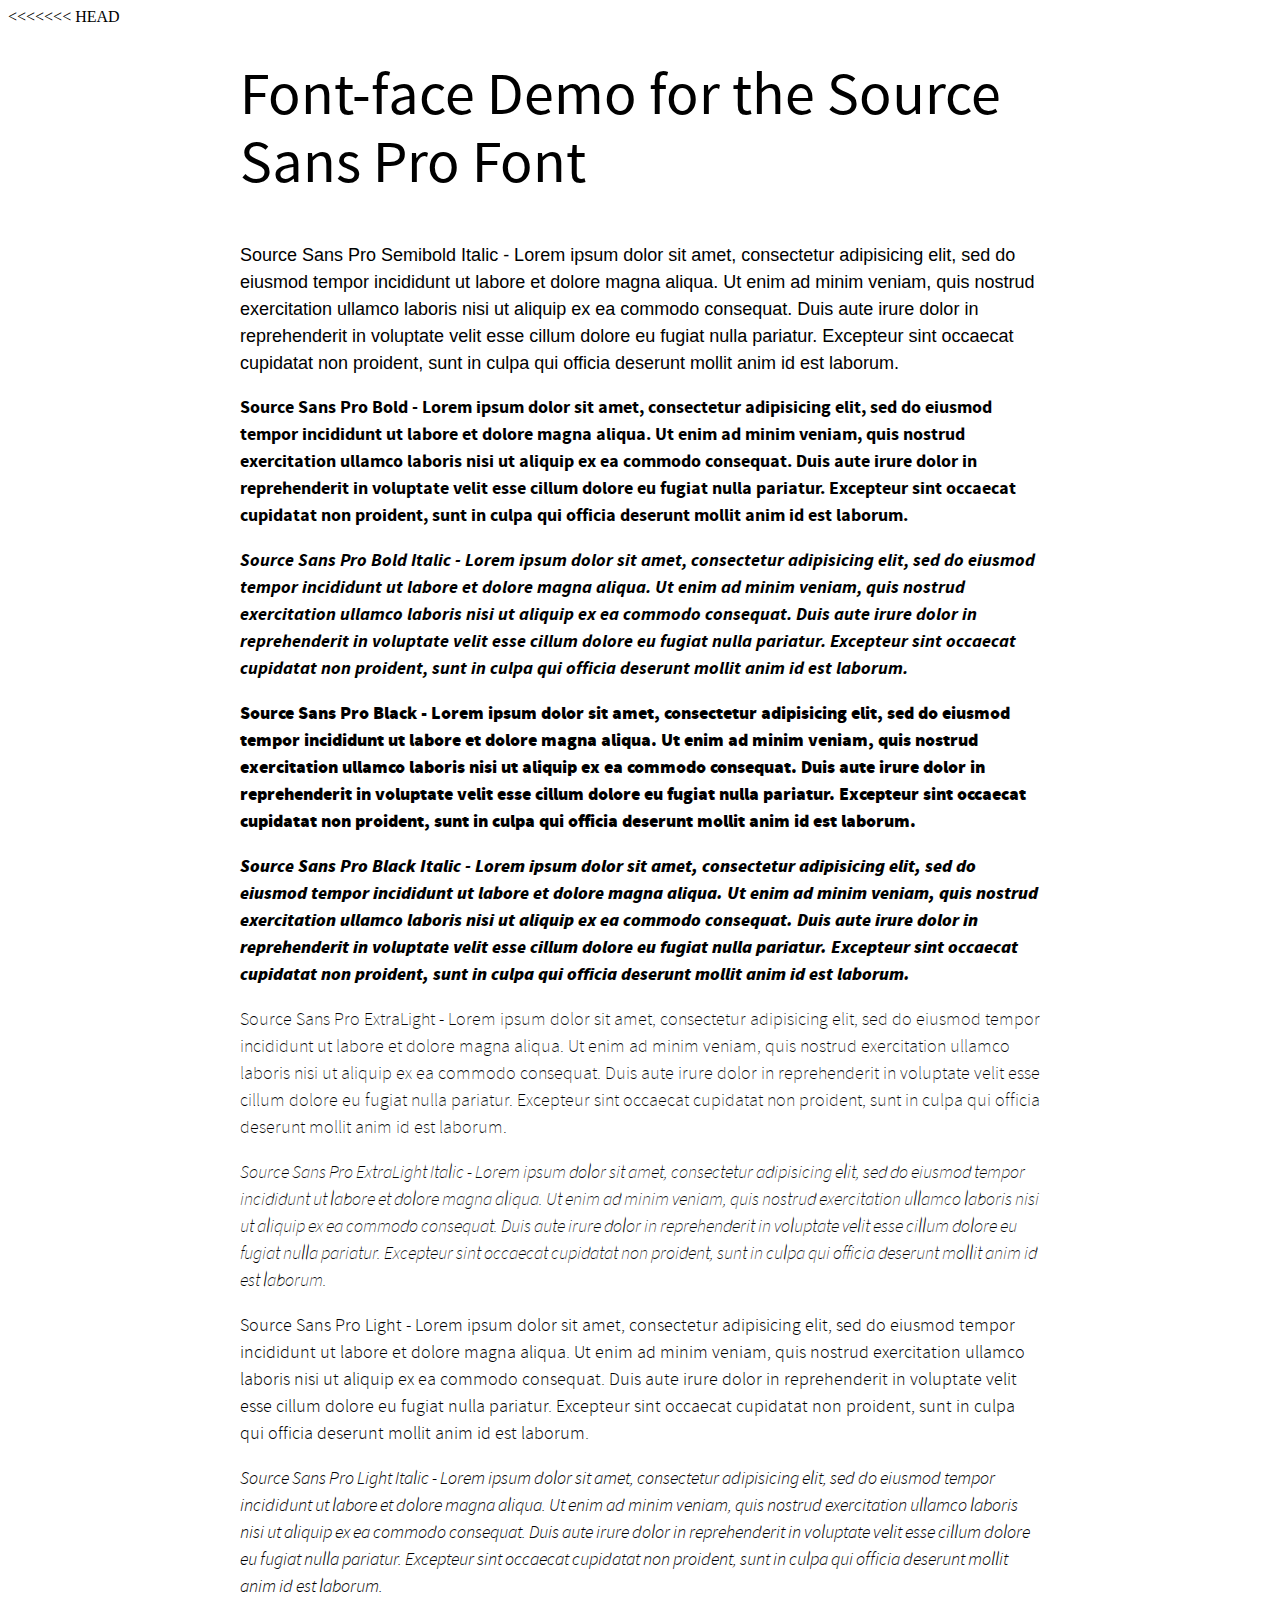
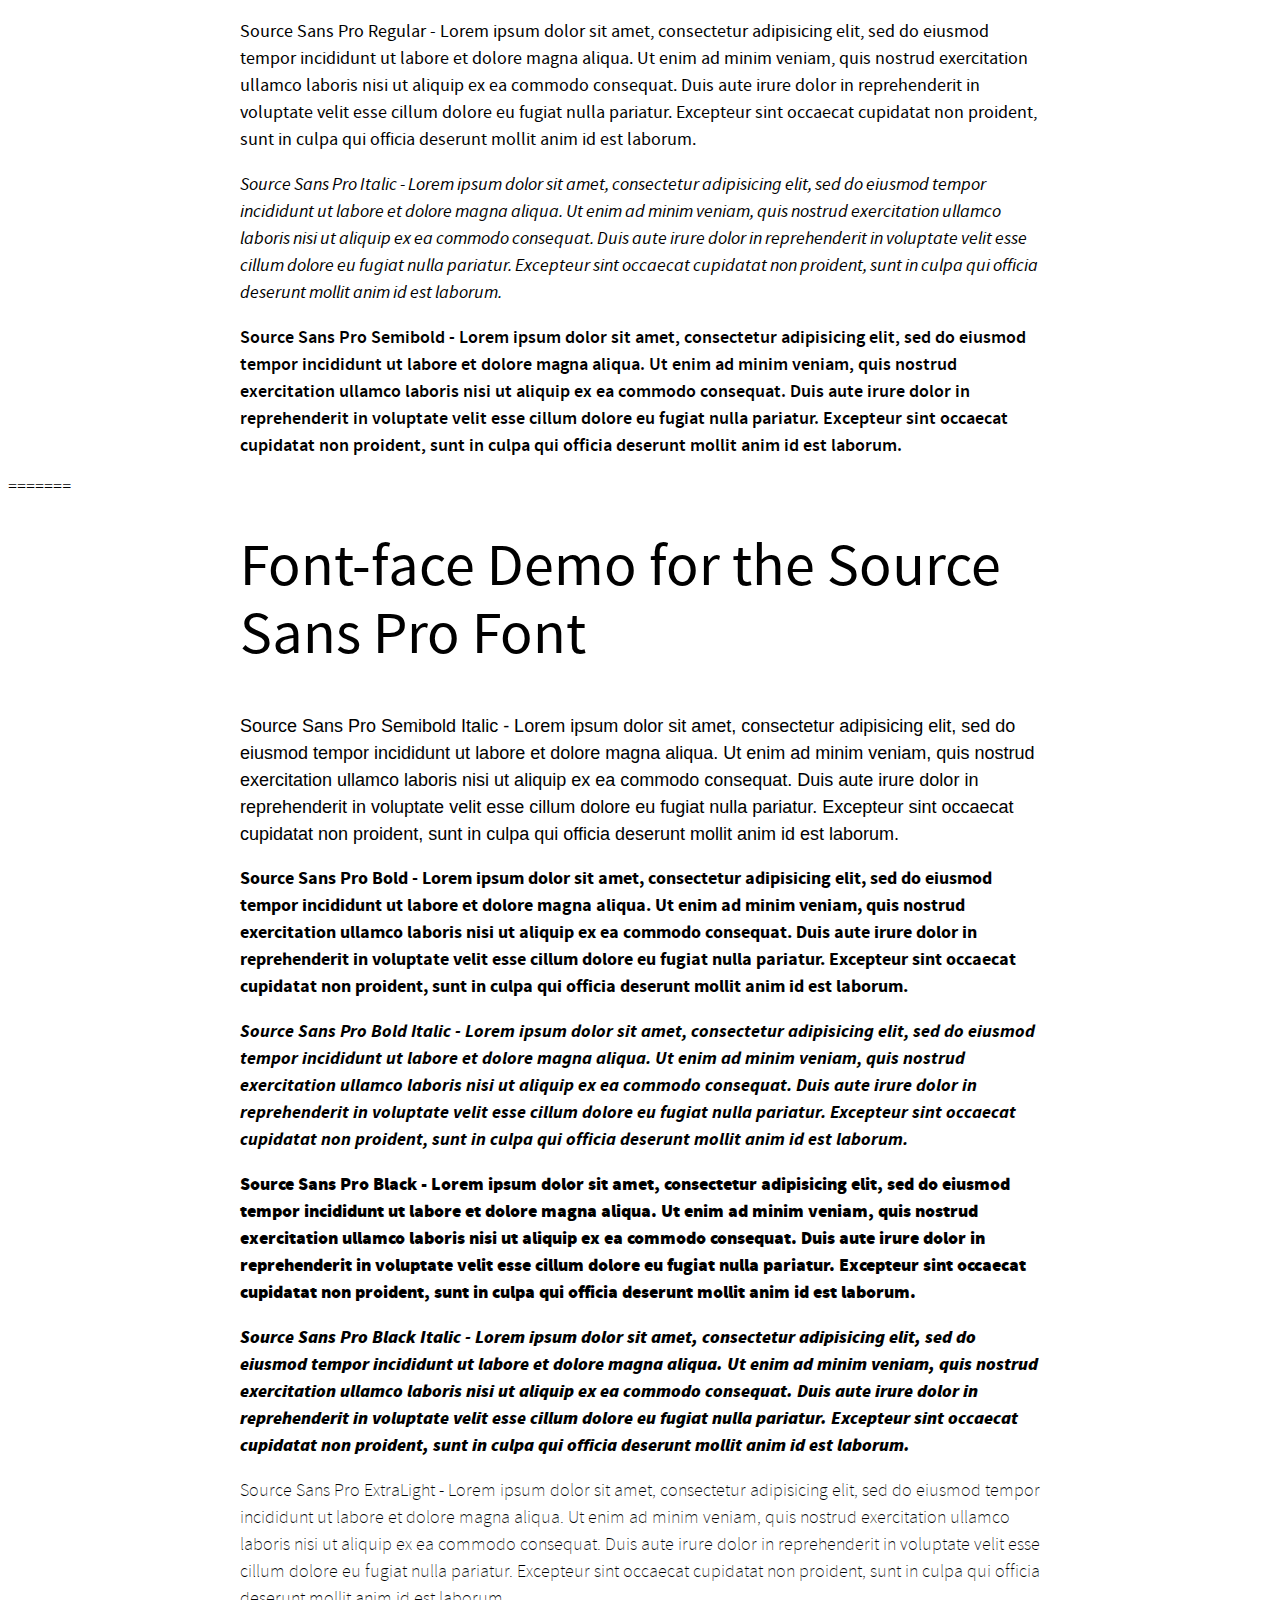
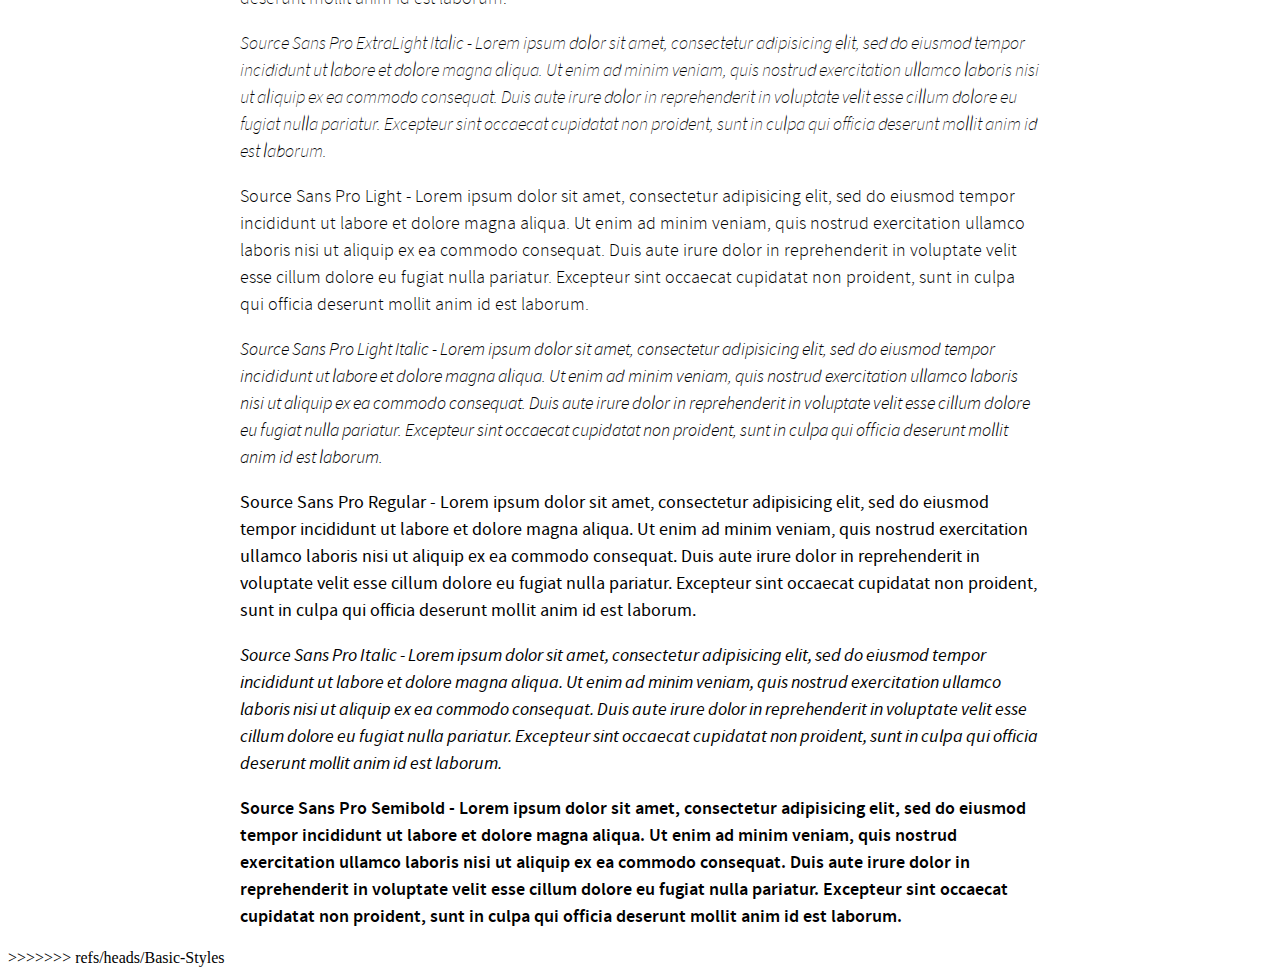
<file: fonts/font_sourcesans-pro/demo.html>
<<<<<<< HEAD
<!DOCTYPE html PUBLIC "-//W3C//DTD XHTML 1.0 Strict//EN"
	"http://www.w3.org/TR/xhtml1/DTD/xhtml1-strict.dtd">

<html xmlns="http://www.w3.org/1999/xhtml" xml:lang="en" lang="en">
<head>
	<meta http-equiv="Content-Type" content="text/html; charset=utf-8"/>

	<title>Font Face Demo</title>
	<link rel="stylesheet" href="stylesheet.css" type="text/css" charset="utf-8">
	<style type="text/css" media="screen">
		h1.fontface {font: 60px/68px 'SourceSansProRegular', Arial, sans-serif;letter-spacing: 0;}

		p.style1 {font: 18px/27px 'SourceSansProSemiboldItalic', Arial, sans-serif;}
		p.style2 {font: 18px/27px 'SourceSansProBold', Arial, sans-serif;}
		p.style3 {font: 18px/27px 'SourceSansProBoldItalic', Arial, sans-serif;}
		p.style4 {font: 18px/27px 'SourceSansProBlack', Arial, sans-serif;}
		p.style5 {font: 18px/27px 'SourceSansProBlackItalic', Arial, sans-serif;}
		p.style6 {font: 18px/27px 'SourceSansProExtraLight', Arial, sans-serif;}
		p.style7 {font: 18px/27px 'SourceSansProExtraLightItalic', Arial, sans-serif;}
		p.style8 {font: 18px/27px 'SourceSansProLight', Arial, sans-serif;}
		p.style9 {font: 18px/27px 'SourceSansProLightItalic', Arial, sans-serif;}
		p.style10 {font: 18px/27px 'SourceSansProRegular', Arial, sans-serif;}
		p.style11 {font: 18px/27px 'SourceSansProItalic', Arial, sans-serif;}
		p.style12 {font: 18px/27px 'SourceSansProSemibold', Arial, sans-serif;}
		
		#container {
			width: 800px;
			margin-left: auto;
			margin-right: auto;
		}
	</style>
</head>

<body>
	<div id="container">
		<h1 class="fontface">Font-face Demo for the Source Sans Pro Font</h1>
	
	 

	<p class="style1">Source Sans Pro Semibold Italic - Lorem ipsum dolor sit amet, consectetur adipisicing elit, sed do eiusmod tempor incididunt ut labore et dolore magna aliqua. Ut enim ad minim veniam, quis nostrud exercitation ullamco laboris nisi ut aliquip ex ea commodo consequat. Duis aute irure dolor in reprehenderit in voluptate velit esse cillum dolore eu fugiat nulla pariatur. Excepteur sint occaecat cupidatat non proident, sunt in culpa qui officia deserunt mollit anim id est laborum.</p>

	 

	<p class="style2">Source Sans Pro Bold - Lorem ipsum dolor sit amet, consectetur adipisicing elit, sed do eiusmod tempor incididunt ut labore et dolore magna aliqua. Ut enim ad minim veniam, quis nostrud exercitation ullamco laboris nisi ut aliquip ex ea commodo consequat. Duis aute irure dolor in reprehenderit in voluptate velit esse cillum dolore eu fugiat nulla pariatur. Excepteur sint occaecat cupidatat non proident, sunt in culpa qui officia deserunt mollit anim id est laborum.</p>

	 

	<p class="style3">Source Sans Pro Bold Italic - Lorem ipsum dolor sit amet, consectetur adipisicing elit, sed do eiusmod tempor incididunt ut labore et dolore magna aliqua. Ut enim ad minim veniam, quis nostrud exercitation ullamco laboris nisi ut aliquip ex ea commodo consequat. Duis aute irure dolor in reprehenderit in voluptate velit esse cillum dolore eu fugiat nulla pariatur. Excepteur sint occaecat cupidatat non proident, sunt in culpa qui officia deserunt mollit anim id est laborum.</p>

	 

	<p class="style4">Source Sans Pro Black - Lorem ipsum dolor sit amet, consectetur adipisicing elit, sed do eiusmod tempor incididunt ut labore et dolore magna aliqua. Ut enim ad minim veniam, quis nostrud exercitation ullamco laboris nisi ut aliquip ex ea commodo consequat. Duis aute irure dolor in reprehenderit in voluptate velit esse cillum dolore eu fugiat nulla pariatur. Excepteur sint occaecat cupidatat non proident, sunt in culpa qui officia deserunt mollit anim id est laborum.</p>

	 

	<p class="style5">Source Sans Pro Black Italic - Lorem ipsum dolor sit amet, consectetur adipisicing elit, sed do eiusmod tempor incididunt ut labore et dolore magna aliqua. Ut enim ad minim veniam, quis nostrud exercitation ullamco laboris nisi ut aliquip ex ea commodo consequat. Duis aute irure dolor in reprehenderit in voluptate velit esse cillum dolore eu fugiat nulla pariatur. Excepteur sint occaecat cupidatat non proident, sunt in culpa qui officia deserunt mollit anim id est laborum.</p>

	 

	<p class="style6">Source Sans Pro ExtraLight - Lorem ipsum dolor sit amet, consectetur adipisicing elit, sed do eiusmod tempor incididunt ut labore et dolore magna aliqua. Ut enim ad minim veniam, quis nostrud exercitation ullamco laboris nisi ut aliquip ex ea commodo consequat. Duis aute irure dolor in reprehenderit in voluptate velit esse cillum dolore eu fugiat nulla pariatur. Excepteur sint occaecat cupidatat non proident, sunt in culpa qui officia deserunt mollit anim id est laborum.</p>

	 

	<p class="style7">Source Sans Pro ExtraLight Italic - Lorem ipsum dolor sit amet, consectetur adipisicing elit, sed do eiusmod tempor incididunt ut labore et dolore magna aliqua. Ut enim ad minim veniam, quis nostrud exercitation ullamco laboris nisi ut aliquip ex ea commodo consequat. Duis aute irure dolor in reprehenderit in voluptate velit esse cillum dolore eu fugiat nulla pariatur. Excepteur sint occaecat cupidatat non proident, sunt in culpa qui officia deserunt mollit anim id est laborum.</p>

	 

	<p class="style8">Source Sans Pro Light - Lorem ipsum dolor sit amet, consectetur adipisicing elit, sed do eiusmod tempor incididunt ut labore et dolore magna aliqua. Ut enim ad minim veniam, quis nostrud exercitation ullamco laboris nisi ut aliquip ex ea commodo consequat. Duis aute irure dolor in reprehenderit in voluptate velit esse cillum dolore eu fugiat nulla pariatur. Excepteur sint occaecat cupidatat non proident, sunt in culpa qui officia deserunt mollit anim id est laborum.</p>

	 

	<p class="style9">Source Sans Pro Light Italic - Lorem ipsum dolor sit amet, consectetur adipisicing elit, sed do eiusmod tempor incididunt ut labore et dolore magna aliqua. Ut enim ad minim veniam, quis nostrud exercitation ullamco laboris nisi ut aliquip ex ea commodo consequat. Duis aute irure dolor in reprehenderit in voluptate velit esse cillum dolore eu fugiat nulla pariatur. Excepteur sint occaecat cupidatat non proident, sunt in culpa qui officia deserunt mollit anim id est laborum.</p>

	 

	<p class="style10">Source Sans Pro Regular - Lorem ipsum dolor sit amet, consectetur adipisicing elit, sed do eiusmod tempor incididunt ut labore et dolore magna aliqua. Ut enim ad minim veniam, quis nostrud exercitation ullamco laboris nisi ut aliquip ex ea commodo consequat. Duis aute irure dolor in reprehenderit in voluptate velit esse cillum dolore eu fugiat nulla pariatur. Excepteur sint occaecat cupidatat non proident, sunt in culpa qui officia deserunt mollit anim id est laborum.</p>

	 

	<p class="style11">Source Sans Pro Italic - Lorem ipsum dolor sit amet, consectetur adipisicing elit, sed do eiusmod tempor incididunt ut labore et dolore magna aliqua. Ut enim ad minim veniam, quis nostrud exercitation ullamco laboris nisi ut aliquip ex ea commodo consequat. Duis aute irure dolor in reprehenderit in voluptate velit esse cillum dolore eu fugiat nulla pariatur. Excepteur sint occaecat cupidatat non proident, sunt in culpa qui officia deserunt mollit anim id est laborum.</p>

	 

	<p class="style12">Source Sans Pro Semibold - Lorem ipsum dolor sit amet, consectetur adipisicing elit, sed do eiusmod tempor incididunt ut labore et dolore magna aliqua. Ut enim ad minim veniam, quis nostrud exercitation ullamco laboris nisi ut aliquip ex ea commodo consequat. Duis aute irure dolor in reprehenderit in voluptate velit esse cillum dolore eu fugiat nulla pariatur. Excepteur sint occaecat cupidatat non proident, sunt in culpa qui officia deserunt mollit anim id est laborum.</p>

		</div>
</body>
</html>
=======
<!DOCTYPE html PUBLIC "-//W3C//DTD XHTML 1.0 Strict//EN"
	"http://www.w3.org/TR/xhtml1/DTD/xhtml1-strict.dtd">

<html xmlns="http://www.w3.org/1999/xhtml" xml:lang="en" lang="en">
<head>
	<meta http-equiv="Content-Type" content="text/html; charset=utf-8"/>

	<title>Font Face Demo</title>
	<link rel="stylesheet" href="stylesheet.css" type="text/css" charset="utf-8">
	<style type="text/css" media="screen">
		h1.fontface {font: 60px/68px 'SourceSansProRegular', Arial, sans-serif;letter-spacing: 0;}

		p.style1 {font: 18px/27px 'SourceSansProSemiboldItalic', Arial, sans-serif;}
		p.style2 {font: 18px/27px 'SourceSansProBold', Arial, sans-serif;}
		p.style3 {font: 18px/27px 'SourceSansProBoldItalic', Arial, sans-serif;}
		p.style4 {font: 18px/27px 'SourceSansProBlack', Arial, sans-serif;}
		p.style5 {font: 18px/27px 'SourceSansProBlackItalic', Arial, sans-serif;}
		p.style6 {font: 18px/27px 'SourceSansProExtraLight', Arial, sans-serif;}
		p.style7 {font: 18px/27px 'SourceSansProExtraLightItalic', Arial, sans-serif;}
		p.style8 {font: 18px/27px 'SourceSansProLight', Arial, sans-serif;}
		p.style9 {font: 18px/27px 'SourceSansProLightItalic', Arial, sans-serif;}
		p.style10 {font: 18px/27px 'SourceSansProRegular', Arial, sans-serif;}
		p.style11 {font: 18px/27px 'SourceSansProItalic', Arial, sans-serif;}
		p.style12 {font: 18px/27px 'SourceSansProSemibold', Arial, sans-serif;}
		
		#container {
			width: 800px;
			margin-left: auto;
			margin-right: auto;
		}
	</style>
</head>

<body>
	<div id="container">
		<h1 class="fontface">Font-face Demo for the Source Sans Pro Font</h1>
	
	 

	<p class="style1">Source Sans Pro Semibold Italic - Lorem ipsum dolor sit amet, consectetur adipisicing elit, sed do eiusmod tempor incididunt ut labore et dolore magna aliqua. Ut enim ad minim veniam, quis nostrud exercitation ullamco laboris nisi ut aliquip ex ea commodo consequat. Duis aute irure dolor in reprehenderit in voluptate velit esse cillum dolore eu fugiat nulla pariatur. Excepteur sint occaecat cupidatat non proident, sunt in culpa qui officia deserunt mollit anim id est laborum.</p>

	 

	<p class="style2">Source Sans Pro Bold - Lorem ipsum dolor sit amet, consectetur adipisicing elit, sed do eiusmod tempor incididunt ut labore et dolore magna aliqua. Ut enim ad minim veniam, quis nostrud exercitation ullamco laboris nisi ut aliquip ex ea commodo consequat. Duis aute irure dolor in reprehenderit in voluptate velit esse cillum dolore eu fugiat nulla pariatur. Excepteur sint occaecat cupidatat non proident, sunt in culpa qui officia deserunt mollit anim id est laborum.</p>

	 

	<p class="style3">Source Sans Pro Bold Italic - Lorem ipsum dolor sit amet, consectetur adipisicing elit, sed do eiusmod tempor incididunt ut labore et dolore magna aliqua. Ut enim ad minim veniam, quis nostrud exercitation ullamco laboris nisi ut aliquip ex ea commodo consequat. Duis aute irure dolor in reprehenderit in voluptate velit esse cillum dolore eu fugiat nulla pariatur. Excepteur sint occaecat cupidatat non proident, sunt in culpa qui officia deserunt mollit anim id est laborum.</p>

	 

	<p class="style4">Source Sans Pro Black - Lorem ipsum dolor sit amet, consectetur adipisicing elit, sed do eiusmod tempor incididunt ut labore et dolore magna aliqua. Ut enim ad minim veniam, quis nostrud exercitation ullamco laboris nisi ut aliquip ex ea commodo consequat. Duis aute irure dolor in reprehenderit in voluptate velit esse cillum dolore eu fugiat nulla pariatur. Excepteur sint occaecat cupidatat non proident, sunt in culpa qui officia deserunt mollit anim id est laborum.</p>

	 

	<p class="style5">Source Sans Pro Black Italic - Lorem ipsum dolor sit amet, consectetur adipisicing elit, sed do eiusmod tempor incididunt ut labore et dolore magna aliqua. Ut enim ad minim veniam, quis nostrud exercitation ullamco laboris nisi ut aliquip ex ea commodo consequat. Duis aute irure dolor in reprehenderit in voluptate velit esse cillum dolore eu fugiat nulla pariatur. Excepteur sint occaecat cupidatat non proident, sunt in culpa qui officia deserunt mollit anim id est laborum.</p>

	 

	<p class="style6">Source Sans Pro ExtraLight - Lorem ipsum dolor sit amet, consectetur adipisicing elit, sed do eiusmod tempor incididunt ut labore et dolore magna aliqua. Ut enim ad minim veniam, quis nostrud exercitation ullamco laboris nisi ut aliquip ex ea commodo consequat. Duis aute irure dolor in reprehenderit in voluptate velit esse cillum dolore eu fugiat nulla pariatur. Excepteur sint occaecat cupidatat non proident, sunt in culpa qui officia deserunt mollit anim id est laborum.</p>

	 

	<p class="style7">Source Sans Pro ExtraLight Italic - Lorem ipsum dolor sit amet, consectetur adipisicing elit, sed do eiusmod tempor incididunt ut labore et dolore magna aliqua. Ut enim ad minim veniam, quis nostrud exercitation ullamco laboris nisi ut aliquip ex ea commodo consequat. Duis aute irure dolor in reprehenderit in voluptate velit esse cillum dolore eu fugiat nulla pariatur. Excepteur sint occaecat cupidatat non proident, sunt in culpa qui officia deserunt mollit anim id est laborum.</p>

	 

	<p class="style8">Source Sans Pro Light - Lorem ipsum dolor sit amet, consectetur adipisicing elit, sed do eiusmod tempor incididunt ut labore et dolore magna aliqua. Ut enim ad minim veniam, quis nostrud exercitation ullamco laboris nisi ut aliquip ex ea commodo consequat. Duis aute irure dolor in reprehenderit in voluptate velit esse cillum dolore eu fugiat nulla pariatur. Excepteur sint occaecat cupidatat non proident, sunt in culpa qui officia deserunt mollit anim id est laborum.</p>

	 

	<p class="style9">Source Sans Pro Light Italic - Lorem ipsum dolor sit amet, consectetur adipisicing elit, sed do eiusmod tempor incididunt ut labore et dolore magna aliqua. Ut enim ad minim veniam, quis nostrud exercitation ullamco laboris nisi ut aliquip ex ea commodo consequat. Duis aute irure dolor in reprehenderit in voluptate velit esse cillum dolore eu fugiat nulla pariatur. Excepteur sint occaecat cupidatat non proident, sunt in culpa qui officia deserunt mollit anim id est laborum.</p>

	 

	<p class="style10">Source Sans Pro Regular - Lorem ipsum dolor sit amet, consectetur adipisicing elit, sed do eiusmod tempor incididunt ut labore et dolore magna aliqua. Ut enim ad minim veniam, quis nostrud exercitation ullamco laboris nisi ut aliquip ex ea commodo consequat. Duis aute irure dolor in reprehenderit in voluptate velit esse cillum dolore eu fugiat nulla pariatur. Excepteur sint occaecat cupidatat non proident, sunt in culpa qui officia deserunt mollit anim id est laborum.</p>

	 

	<p class="style11">Source Sans Pro Italic - Lorem ipsum dolor sit amet, consectetur adipisicing elit, sed do eiusmod tempor incididunt ut labore et dolore magna aliqua. Ut enim ad minim veniam, quis nostrud exercitation ullamco laboris nisi ut aliquip ex ea commodo consequat. Duis aute irure dolor in reprehenderit in voluptate velit esse cillum dolore eu fugiat nulla pariatur. Excepteur sint occaecat cupidatat non proident, sunt in culpa qui officia deserunt mollit anim id est laborum.</p>

	 

	<p class="style12">Source Sans Pro Semibold - Lorem ipsum dolor sit amet, consectetur adipisicing elit, sed do eiusmod tempor incididunt ut labore et dolore magna aliqua. Ut enim ad minim veniam, quis nostrud exercitation ullamco laboris nisi ut aliquip ex ea commodo consequat. Duis aute irure dolor in reprehenderit in voluptate velit esse cillum dolore eu fugiat nulla pariatur. Excepteur sint occaecat cupidatat non proident, sunt in culpa qui officia deserunt mollit anim id est laborum.</p>

		</div>
</body>
</html>
>>>>>>> refs/heads/Basic-Styles
</file>
<file: fonts/font_sourcesans-pro/stylesheet.css>
<<<<<<< HEAD
/* Generated by Font Squirrel (http://www.fontsquirrel.com) on February 13, 2013 09:57:57 AM America/New_York */



@font-face {
    font-family: 'SourceSansProSemiboldItalic';
    src: url('SourceSansPro-SemiboldIt-webfont.eot');
    src: url('SourceSansPro-SemiboldIt-webfont.eot?#iefix') format('embedded-opentype'),
         url('SourceSansPro-SemiboldIt-webfont.woff') format('woff'),
         url('SourceSansPro-SemiboldIt-webfont.ttf') format('truetype'),
         url('SourceSansPro-SemiboldIt-webfont.svg#SourceSansProSemiboldItalic') format('svg');
    font-weight: normal;
    font-style: normal;

}

@font-face {
    font-family: 'SourceSansProBold';
    src: url('SourceSansPro-Bold-webfont.eot');
    src: url('SourceSansPro-Bold-webfont.eot?#iefix') format('embedded-opentype'),
         url('SourceSansPro-Bold-webfont.woff') format('woff'),
         url('SourceSansPro-Bold-webfont.ttf') format('truetype'),
         url('SourceSansPro-Bold-webfont.svg#SourceSansProBold') format('svg');
    font-weight: normal;
    font-style: normal;

}

@font-face {
    font-family: 'SourceSansProBoldItalic';
    src: url('SourceSansPro-BoldIt-webfont.eot');
    src: url('SourceSansPro-BoldIt-webfont.eot?#iefix') format('embedded-opentype'),
         url('SourceSansPro-BoldIt-webfont.woff') format('woff'),
         url('SourceSansPro-BoldIt-webfont.ttf') format('truetype'),
         url('SourceSansPro-BoldIt-webfont.svg#SourceSansProBoldItalic') format('svg');
    font-weight: normal;
    font-style: normal;

}

@font-face {
    font-family: 'SourceSansProBlack';
    src: url('SourceSansPro-Black-webfont.eot');
    src: url('SourceSansPro-Black-webfont.eot?#iefix') format('embedded-opentype'),
         url('SourceSansPro-Black-webfont.woff') format('woff'),
         url('SourceSansPro-Black-webfont.ttf') format('truetype'),
         url('SourceSansPro-Black-webfont.svg#SourceSansProBlack') format('svg');
    font-weight: normal;
    font-style: normal;

}

@font-face {
    font-family: 'SourceSansProBlackItalic';
    src: url('SourceSansPro-BlackIt-webfont.eot');
    src: url('SourceSansPro-BlackIt-webfont.eot?#iefix') format('embedded-opentype'),
         url('SourceSansPro-BlackIt-webfont.woff') format('woff'),
         url('SourceSansPro-BlackIt-webfont.ttf') format('truetype'),
         url('SourceSansPro-BlackIt-webfont.svg#SourceSansProBlackItalic') format('svg');
    font-weight: normal;
    font-style: normal;

}

@font-face {
    font-family: 'SourceSansProExtraLight';
    src: url('SourceSansPro-ExtraLight-webfont.eot');
    src: url('SourceSansPro-ExtraLight-webfont.eot?#iefix') format('embedded-opentype'),
         url('SourceSansPro-ExtraLight-webfont.woff') format('woff'),
         url('SourceSansPro-ExtraLight-webfont.ttf') format('truetype'),
         url('SourceSansPro-ExtraLight-webfont.svg#SourceSansProExtraLight') format('svg');
    font-weight: normal;
    font-style: normal;

}

@font-face {
    font-family: 'SourceSansProExtraLightItalic';
    src: url('SourceSansPro-ExtraLightIt-webfont.eot');
    src: url('SourceSansPro-ExtraLightIt-webfont.eot?#iefix') format('embedded-opentype'),
         url('SourceSansPro-ExtraLightIt-webfont.woff') format('woff'),
         url('SourceSansPro-ExtraLightIt-webfont.ttf') format('truetype'),
         url('SourceSansPro-ExtraLightIt-webfont.svg#SourceSansProExtraLightItalic') format('svg');
    font-weight: normal;
    font-style: normal;

}

@font-face {
    font-family: 'SourceSansProLight';
    src: url('SourceSansPro-Light-webfont.eot');
    src: url('SourceSansPro-Light-webfont.eot?#iefix') format('embedded-opentype'),
         url('SourceSansPro-Light-webfont.woff') format('woff'),
         url('SourceSansPro-Light-webfont.ttf') format('truetype'),
         url('SourceSansPro-Light-webfont.svg#SourceSansProLight') format('svg');
    font-weight: normal;
    font-style: normal;

}

@font-face {
    font-family: 'SourceSansProLightItalic';
    src: url('SourceSansPro-LightIt-webfont.eot');
    src: url('SourceSansPro-LightIt-webfont.eot?#iefix') format('embedded-opentype'),
         url('SourceSansPro-LightIt-webfont.woff') format('woff'),
         url('SourceSansPro-LightIt-webfont.ttf') format('truetype'),
         url('SourceSansPro-LightIt-webfont.svg#SourceSansProLightItalic') format('svg');
    font-weight: normal;
    font-style: normal;

}

@font-face {
    font-family: 'SourceSansProRegular';
    src: url('SourceSansPro-Regular-webfont.eot');
    src: url('SourceSansPro-Regular-webfont.eot?#iefix') format('embedded-opentype'),
         url('SourceSansPro-Regular-webfont.woff') format('woff'),
         url('SourceSansPro-Regular-webfont.ttf') format('truetype'),
         url('SourceSansPro-Regular-webfont.svg#SourceSansProRegular') format('svg');
    font-weight: normal;
    font-style: normal;

}

@font-face {
    font-family: 'SourceSansProItalic';
    src: url('SourceSansPro-It-webfont.eot');
    src: url('SourceSansPro-It-webfont.eot?#iefix') format('embedded-opentype'),
         url('SourceSansPro-It-webfont.woff') format('woff'),
         url('SourceSansPro-It-webfont.ttf') format('truetype'),
         url('SourceSansPro-It-webfont.svg#SourceSansProItalic') format('svg');
    font-weight: normal;
    font-style: normal;

}

@font-face {
    font-family: 'SourceSansProSemibold';
    src: url('SourceSansPro-Semibold-webfont.eot');
    src: url('SourceSansPro-Semibold-webfont.eot?#iefix') format('embedded-opentype'),
         url('SourceSansPro-Semibold-webfont.woff') format('woff'),
         url('SourceSansPro-Semibold-webfont.ttf') format('truetype'),
         url('SourceSansPro-Semibold-webfont.svg#SourceSansProSemibold') format('svg');
    font-weight: normal;
    font-style: normal;

}

=======
/* Generated by Font Squirrel (http://www.fontsquirrel.com) on February 13, 2013 09:57:57 AM America/New_York */



@font-face {
    font-family: 'SourceSansProSemiboldItalic';
    src: url('SourceSansPro-SemiboldIt-webfont.eot');
    src: url('SourceSansPro-SemiboldIt-webfont.eot?#iefix') format('embedded-opentype'),
         url('SourceSansPro-SemiboldIt-webfont.woff') format('woff'),
         url('SourceSansPro-SemiboldIt-webfont.ttf') format('truetype'),
         url('SourceSansPro-SemiboldIt-webfont.svg#SourceSansProSemiboldItalic') format('svg');
    font-weight: normal;
    font-style: normal;

}

@font-face {
    font-family: 'SourceSansProBold';
    src: url('SourceSansPro-Bold-webfont.eot');
    src: url('SourceSansPro-Bold-webfont.eot?#iefix') format('embedded-opentype'),
         url('SourceSansPro-Bold-webfont.woff') format('woff'),
         url('SourceSansPro-Bold-webfont.ttf') format('truetype'),
         url('SourceSansPro-Bold-webfont.svg#SourceSansProBold') format('svg');
    font-weight: normal;
    font-style: normal;

}

@font-face {
    font-family: 'SourceSansProBoldItalic';
    src: url('SourceSansPro-BoldIt-webfont.eot');
    src: url('SourceSansPro-BoldIt-webfont.eot?#iefix') format('embedded-opentype'),
         url('SourceSansPro-BoldIt-webfont.woff') format('woff'),
         url('SourceSansPro-BoldIt-webfont.ttf') format('truetype'),
         url('SourceSansPro-BoldIt-webfont.svg#SourceSansProBoldItalic') format('svg');
    font-weight: normal;
    font-style: normal;

}

@font-face {
    font-family: 'SourceSansProBlack';
    src: url('SourceSansPro-Black-webfont.eot');
    src: url('SourceSansPro-Black-webfont.eot?#iefix') format('embedded-opentype'),
         url('SourceSansPro-Black-webfont.woff') format('woff'),
         url('SourceSansPro-Black-webfont.ttf') format('truetype'),
         url('SourceSansPro-Black-webfont.svg#SourceSansProBlack') format('svg');
    font-weight: normal;
    font-style: normal;

}

@font-face {
    font-family: 'SourceSansProBlackItalic';
    src: url('SourceSansPro-BlackIt-webfont.eot');
    src: url('SourceSansPro-BlackIt-webfont.eot?#iefix') format('embedded-opentype'),
         url('SourceSansPro-BlackIt-webfont.woff') format('woff'),
         url('SourceSansPro-BlackIt-webfont.ttf') format('truetype'),
         url('SourceSansPro-BlackIt-webfont.svg#SourceSansProBlackItalic') format('svg');
    font-weight: normal;
    font-style: normal;

}

@font-face {
    font-family: 'SourceSansProExtraLight';
    src: url('SourceSansPro-ExtraLight-webfont.eot');
    src: url('SourceSansPro-ExtraLight-webfont.eot?#iefix') format('embedded-opentype'),
         url('SourceSansPro-ExtraLight-webfont.woff') format('woff'),
         url('SourceSansPro-ExtraLight-webfont.ttf') format('truetype'),
         url('SourceSansPro-ExtraLight-webfont.svg#SourceSansProExtraLight') format('svg');
    font-weight: normal;
    font-style: normal;

}

@font-face {
    font-family: 'SourceSansProExtraLightItalic';
    src: url('SourceSansPro-ExtraLightIt-webfont.eot');
    src: url('SourceSansPro-ExtraLightIt-webfont.eot?#iefix') format('embedded-opentype'),
         url('SourceSansPro-ExtraLightIt-webfont.woff') format('woff'),
         url('SourceSansPro-ExtraLightIt-webfont.ttf') format('truetype'),
         url('SourceSansPro-ExtraLightIt-webfont.svg#SourceSansProExtraLightItalic') format('svg');
    font-weight: normal;
    font-style: normal;

}

@font-face {
    font-family: 'SourceSansProLight';
    src: url('SourceSansPro-Light-webfont.eot');
    src: url('SourceSansPro-Light-webfont.eot?#iefix') format('embedded-opentype'),
         url('SourceSansPro-Light-webfont.woff') format('woff'),
         url('SourceSansPro-Light-webfont.ttf') format('truetype'),
         url('SourceSansPro-Light-webfont.svg#SourceSansProLight') format('svg');
    font-weight: normal;
    font-style: normal;

}

@font-face {
    font-family: 'SourceSansProLightItalic';
    src: url('SourceSansPro-LightIt-webfont.eot');
    src: url('SourceSansPro-LightIt-webfont.eot?#iefix') format('embedded-opentype'),
         url('SourceSansPro-LightIt-webfont.woff') format('woff'),
         url('SourceSansPro-LightIt-webfont.ttf') format('truetype'),
         url('SourceSansPro-LightIt-webfont.svg#SourceSansProLightItalic') format('svg');
    font-weight: normal;
    font-style: normal;

}

@font-face {
    font-family: 'SourceSansProRegular';
    src: url('SourceSansPro-Regular-webfont.eot');
    src: url('SourceSansPro-Regular-webfont.eot?#iefix') format('embedded-opentype'),
         url('SourceSansPro-Regular-webfont.woff') format('woff'),
         url('SourceSansPro-Regular-webfont.ttf') format('truetype'),
         url('SourceSansPro-Regular-webfont.svg#SourceSansProRegular') format('svg');
    font-weight: normal;
    font-style: normal;

}

@font-face {
    font-family: 'SourceSansProItalic';
    src: url('SourceSansPro-It-webfont.eot');
    src: url('SourceSansPro-It-webfont.eot?#iefix') format('embedded-opentype'),
         url('SourceSansPro-It-webfont.woff') format('woff'),
         url('SourceSansPro-It-webfont.ttf') format('truetype'),
         url('SourceSansPro-It-webfont.svg#SourceSansProItalic') format('svg');
    font-weight: normal;
    font-style: normal;

}

@font-face {
    font-family: 'SourceSansProSemibold';
    src: url('SourceSansPro-Semibold-webfont.eot');
    src: url('SourceSansPro-Semibold-webfont.eot?#iefix') format('embedded-opentype'),
         url('SourceSansPro-Semibold-webfont.woff') format('woff'),
         url('SourceSansPro-Semibold-webfont.ttf') format('truetype'),
         url('SourceSansPro-Semibold-webfont.svg#SourceSansProSemibold') format('svg');
    font-weight: normal;
    font-style: normal;

}

>>>>>>> refs/heads/Basic-Styles
</file>
